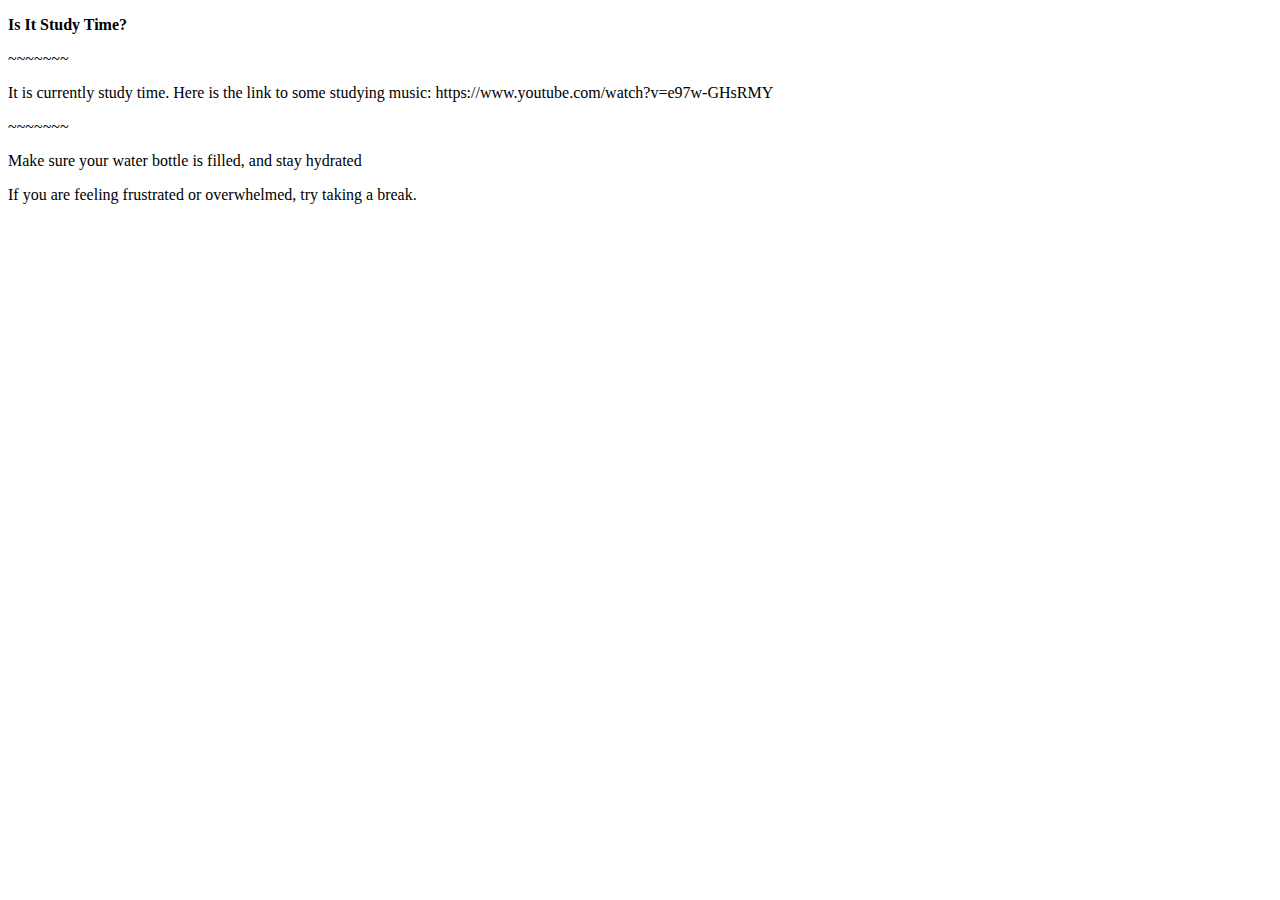
<file: index.html>
<!DOCTYPE html>
<html lang="en">
<head>
    <meta charset="UTF-8">
    <meta http-equiv="X-UA-Compatible" content="IE=edge">
    <meta name="viewport" content="width=device-width, initial-scale=1.0">
    <title>Document</title>
</head>
<body>
    <div id="output"></div>
    <script src="studyTime.js"></script> 
</body>
</html>
</file>
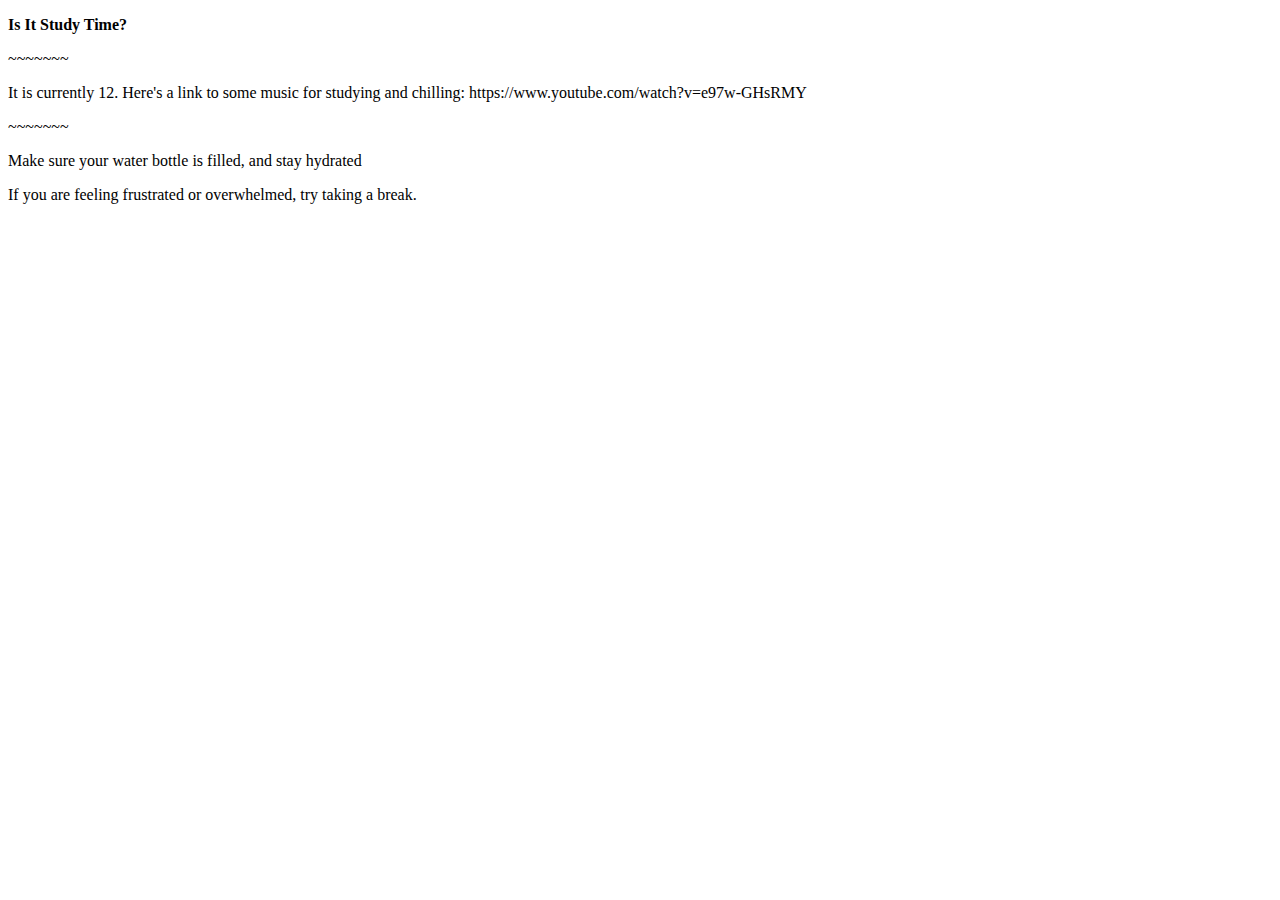
<file: w4/index.html>
<!DOCTYPE html>
<html lang="en">
<head>
    <meta charset="UTF-8">
    <meta http-equiv="X-UA-Compatible" content="IE=edge">
    <meta name="viewport" content="width=device-width, initial-scale=1.0">
    <title>Document</title>
</head>
<body>
    <div id="output"></div>
    <script src="app.js"></script> 
</body>
</html>
</file>
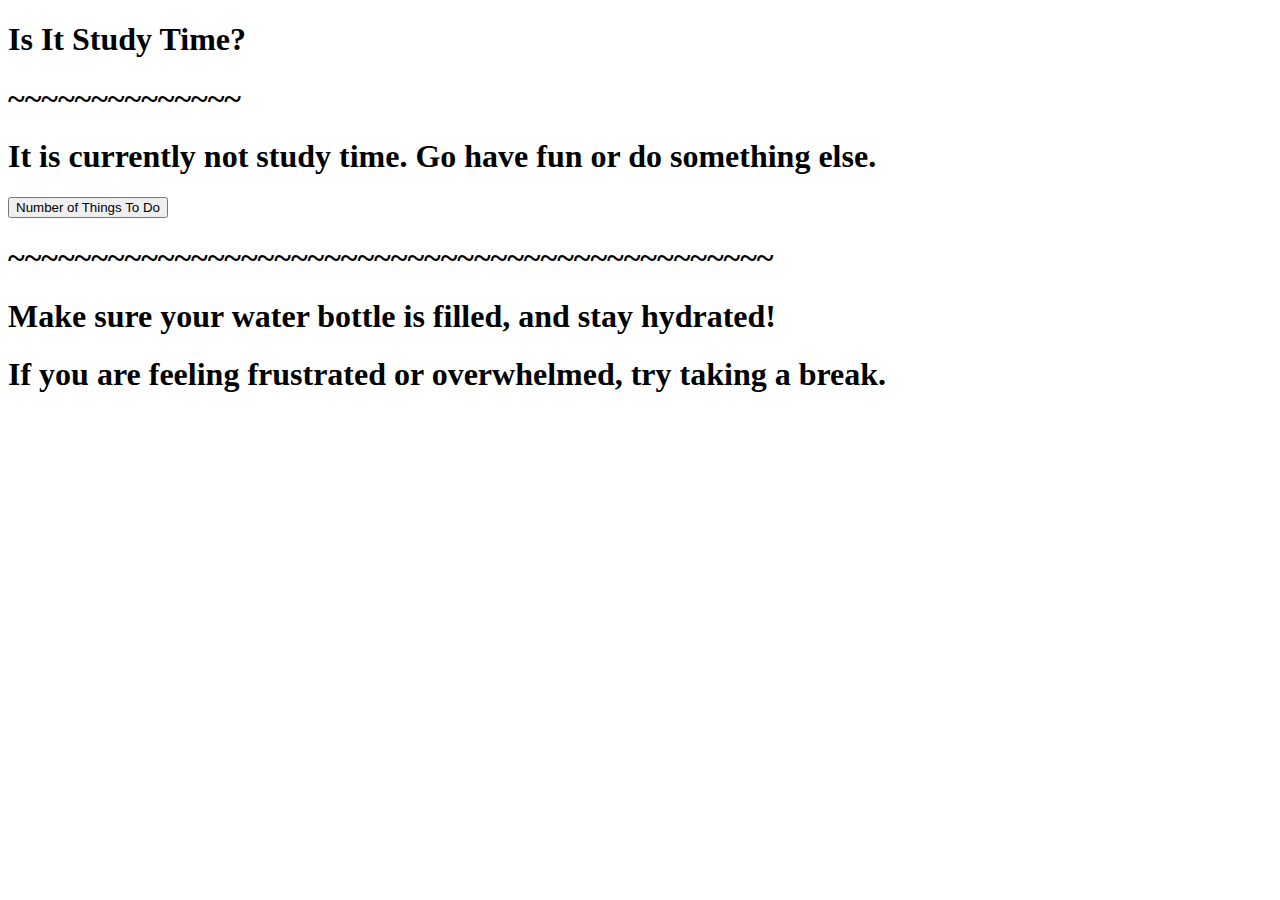
<file: w7/index.html>
<!DOCTYPE html>
<html lang="en">
<head>
    <meta charset="UTF-8">
    <meta http-equiv="X-UA-Compatible" content="IE=edge">
    <meta name="viewport" content="width=device-width, initial-scale=1.0">
    <title>Document</title>
    <h1>Is It Study Time?</h1>
</head>
<body>
    <h1>~~~~~~~~~~~~~~</h1>
    <div id="output"></div>
    <script src="app.js"></script>
    <h1>~~~~~~~~~~~~~~~~~~~~~~~~~~~~~~~~~~~~~~~~~~~~~~</h1>
    <h1>Make sure your water bottle is filled, and stay hydrated!</h1>
    <h1>If you are feeling frustrated or overwhelmed, try taking a break.</h1>
</body>
</html>
</file>
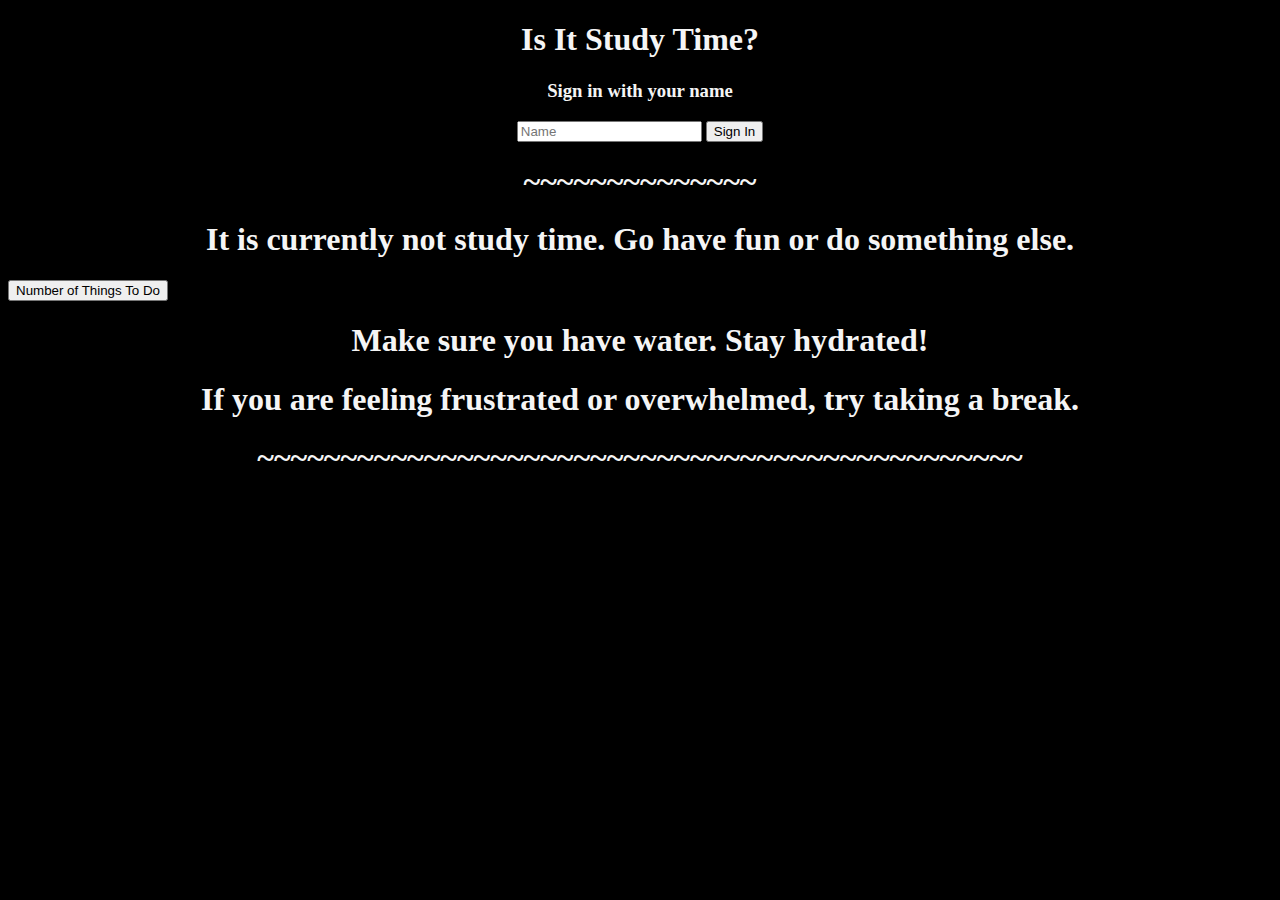
<file: w8/index.html>
<!DOCTYPE html>
<html lang="en">
<head>
    <meta charset="UTF-8">
    <meta http-equiv="X-UA-Compatible" content="IE=edge">
    <meta name="viewport" content="width=device-width, initial-scale=1.0">
    <title>Document</title>
    <style>
        body {background-color: black;}
        h1 {color: whitesmoke; text-align: center;}
        h2 {color: whitesmoke; text-align: center;}
        h3 {color: whitesmoke; text-align: center;}
        p {color: whitesmoke; text-align: center;}
        form {text-align: center;}
    </style>
</head>

<body>
    <h1>Is It Study Time?</h1>
    <h3>Sign in with your name</h3>
    <form id="name-input-text">
        <input type="text" placeholder="Name" name="userName">
        <button>Sign In</button>
    </form>
    <h1>~~~~~~~~~~~~~~</h1>
    <div id="output"></div>
    <script src="app.js"></script>
    <h1>~~~~~~~~~~~~~~~~~~~~~~~~~~~~~~~~~~~~~~~~~~~~~~</h1>

</body>
</html>
</file>
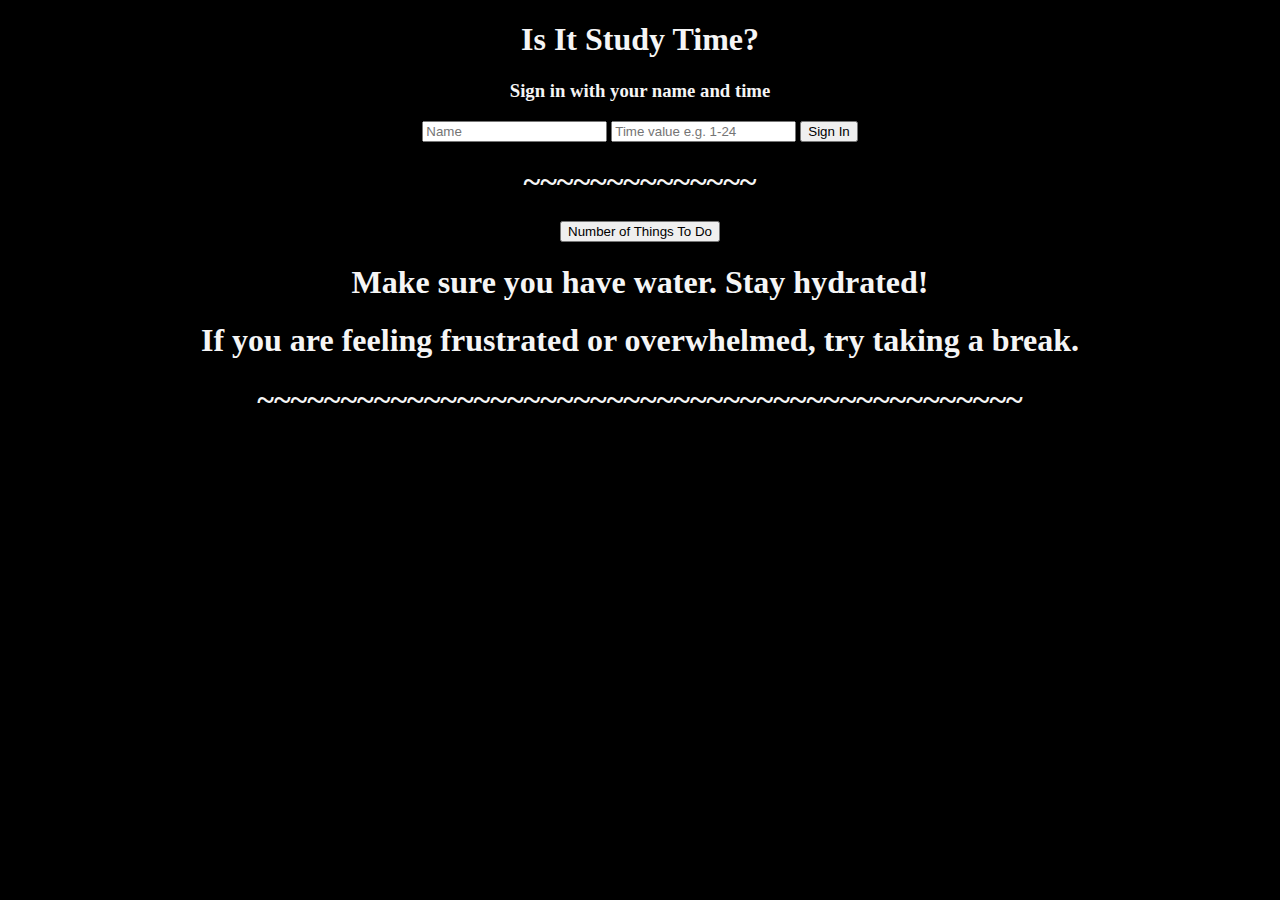
<file: w9/index.html>
<!DOCTYPE html>
<html lang="en">
<head>
    <meta charset="UTF-8">
    <meta http-equiv="X-UA-Compatible" content="IE=edge">
    <meta name="viewport" content="width=device-width, initial-scale=1.0">
    <title>Document</title>
    <link rel="stylesheet" href="style.css">
</head>

<body>
    <h1>Is It Study Time?</h1>
    <h3>Sign in with your name and time</h3>
    <form id="name-input-text">
        <input type="text" placeholder="Name" name="userName">
        <input type="text" placeholder="Time value e.g. 1-24" name="inputTime">
        <button>Sign In</button>
    </form>
    <h1>~~~~~~~~~~~~~~</h1>
    <div id="output"></div>
    <script src="functions.js"></script>
    <script src="app.js"></script>
    <h1>~~~~~~~~~~~~~~~~~~~~~~~~~~~~~~~~~~~~~~~~~~~~~~</h1>

</body>
</html>
</file>
<file: w9/style.css>
body {
    background-color: black;
    text-align: center;
}
h1 {
    color: whitesmoke;
}
h2 {
    color: whitesmoke;
}
h3 {
    color: whitesmoke;
}
h4 {
    color: whitesmoke;
}
h5 {
    color: whitesmoke;
}
p {
    color: whitesmoke;
}
</file>
